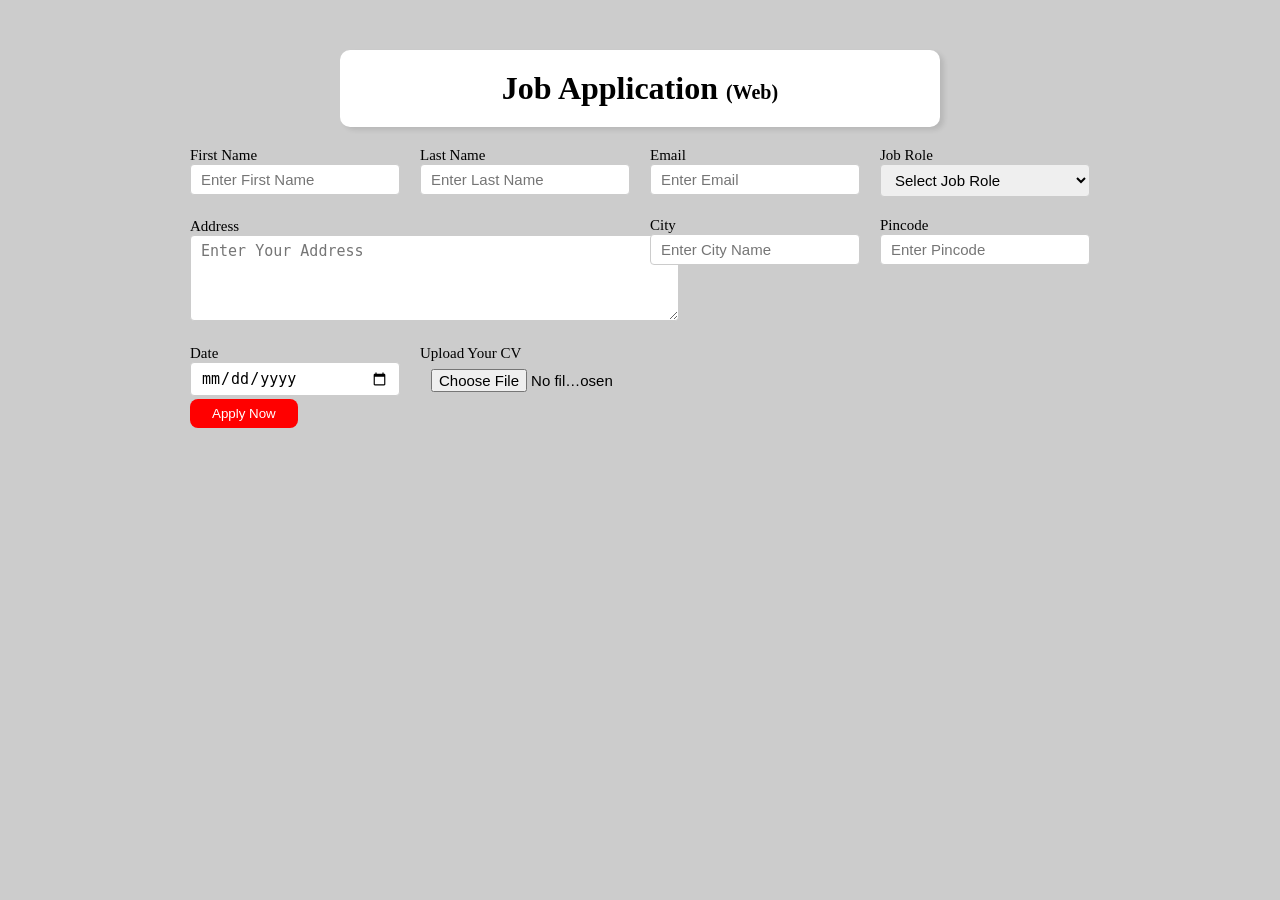
<file: job_application_form/index.html>
<!DOCTYPE html>
<html lang="en">
<head>
    <meta charset="UTF-8">
    <meta name="viewport" content="width=device-width, initial-scale=1.0">
    <title>Job Application Form</title>
    <link rel="stylesheet" href="style.css">
</head>
<body>
    <div class="container">
        <div class="apply_box">
        <h1>Job Application
            <span class="title_small">(Web)</span>
    </h1>
    </div>
    <form action="">
        <div class="form_container">
            <div class="form_control">
                <label for="first_name"> First Name </label>
                <input 
                id="first_name"
                name="first_name"
                placeholder="Enter First Name" />
            </div>
            <div class="form_control">
                <label for="last_name"> Last Name </label>
                <input 
                id="last_name"
                name="last_name"
                placeholder="Enter Last Name" />
            </div>
            <div class="form_control">
                <label for="email"> Email </label>
                <input 
                type="email"
                id="email"
                name="email"
                placeholder="Enter Email" />
            </div>
            <div class="form_control">
                <label for="job_role"> Job Role </label>
                <select id="job_role"
                name="job_role" >
                <option value="">Select Job Role</option>
                 <option value="frontend">Frontend Developer</option>
                  <option value="backend">Backend Developer</option>
                   <option value="full stack ">Full Stack Developer</option>
                    <option value="ui_ux">UI UX Designer</option>
                    </select>
            </div>
            <div class="textarea_control">
                <label for="address">Address</label>
                <textarea id="address" name="address" rows="4" cols="50" placeholder="Enter Your Address"></textarea>
            </div>
            <div class="form_control">
                <label for="city"> City </label>
                <input id="city" name="city" placeholder="Enter City Name" />
            </div>
            <div class="form_control">
                <label for="pincode"> Pincode </label>
                <input 
                type="number"
                id="pincode"
                name="pincode"
                placeholder="Enter Pincode" />
            </div>
            <div class="form_control">
                <label for="date"> Date </label>
                <input type="date" id="date" name="date" />
            </div>
            <div class="form_control">
                <label for="upload"> Upload Your CV </label>
                <input type="file" id="upload" name="upload" />
            </div>
        </div>
        <div class="button_container">
            <button type="submit"> Apply Now </button>
        </div>
    </form>
    </div>
</div>
</body>
</html>
</file>
<file: job_application_form/style.css>
*{
    margin:0;
    padding:0;
    box-sizing:border-box;
}
body{
    background-color: #ccc;
}
.container{
    max-width: 900px;
    margin: 0 auto;
}
.apply_box{
    max-width: 600px;
    padding:20px;
    background-color:white;
    margin:0 auto;
    margin-top: 50px;
    box-shadow:4px 3px 5px rgba(1,1,1,0.1);
    border-radius:10px;
    text-align: center;
}
.title_small{
    font-size:20px;
}
.form_container{
    margin-top:20px;
    display:grid;
    grid-template-columns: repeat(auto-fit, minmax(200px, 1fr));
    gap:20px;
}
.form_control{
    display:flex;
    flex-direction:column;
}
label{
    font-size:15px;
}
input,select,textarea{
    padding:6px 10px;
    border:1px solid #ccc;
    border-radius:4px;
    font-size:15px;
}
input:focus{
    outline-color:red;

}
.button-container {
    display:flex;
justify-content:flex-end ;
margin-top:20px;
}
button{
    background-color:red;
    border:transparent solid 2px;
    padding:5px 20px;
    color:white;
    border-radius:8px;
    transition: 0.2s ease-in;
}
button:hover{
    background-color:white;
    border:2px solid red;
    color:black;
    transition:0.2s ease-out;
    cursor:pointer;
}
.textarea_control{
    grid-column: 1 /span 2;
}
@media (max-width:451px){
    .textarea_control{
    grid-column: 1 /span 2;
    }
}
</file>
